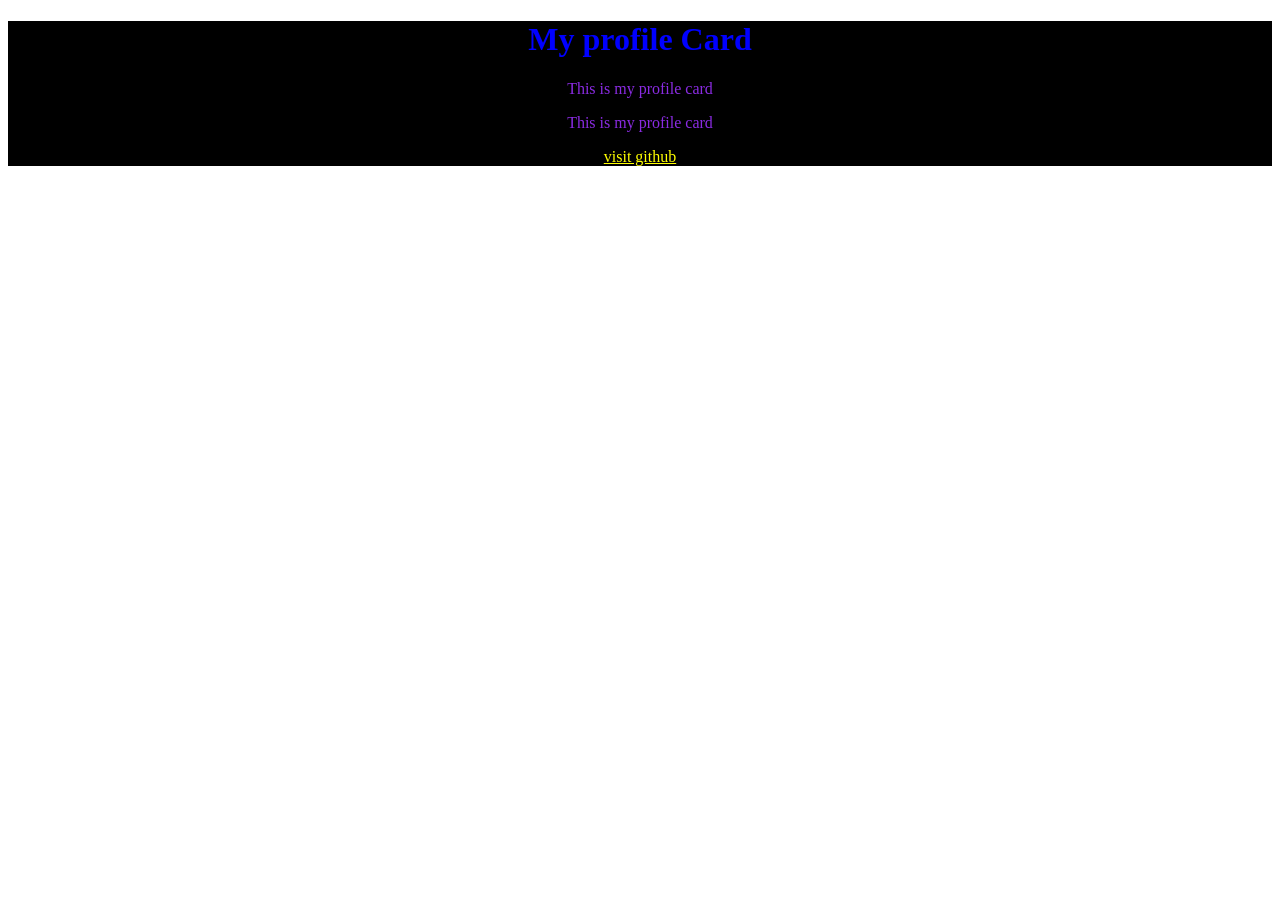
<file: task1/index.html>
<!DOCTYPE html>
<html lang="en">
<head>
    <meta charset="UTF-8">
    <meta name="viewport" content="width=device-width, initial-scale=1.0">
    <title>profile card</title>
     <link rel="stylesheet" href="style.css">
</head>
<body>
    <div>
        <h1>My profile Card</h1>
        <p>This is my profile card</p>
        <p>This is my profile card</p>
         <a href="https://github.com/" class="my-button">visit github</a>
    </div>
</body>
</html>
</file>
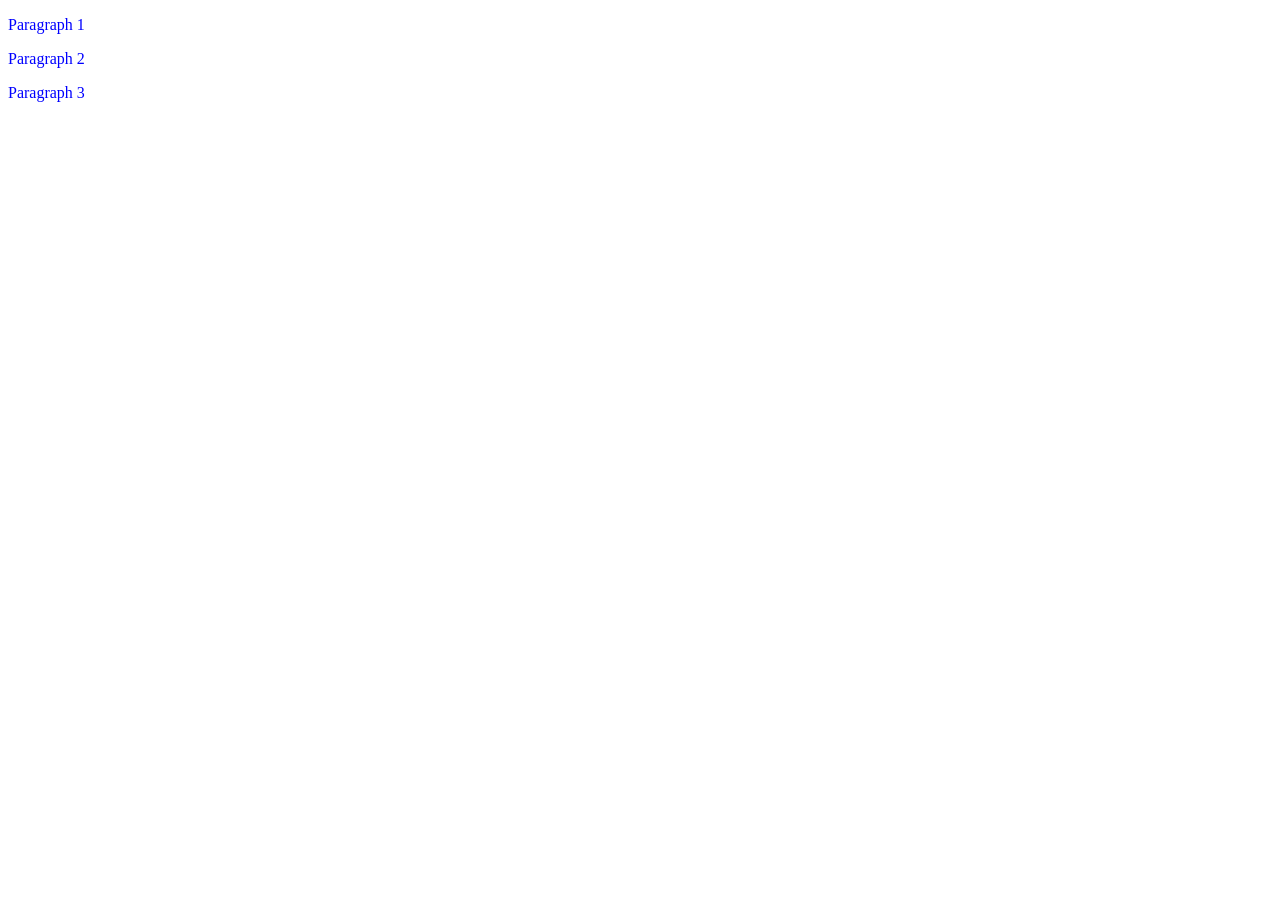
<file: task2/index.html>
<!DOCTYPE html>
<html lang="en">
<head>
    <meta charset="UTF-8">
    <meta name="viewport" content="width=device-width, initial-scale=1.0">
    <title>task 2</title>
    <link rel="stylesheet" href="style.css">
</head>
<body>
    <article>

    <p>Paragraph 1</p>

    <div>

        <p>Paragraph 2</p>

        <section>
            <p>Paragraph 3</p>
        </section>

    </div>

</article>
</body>
</html>
</file>
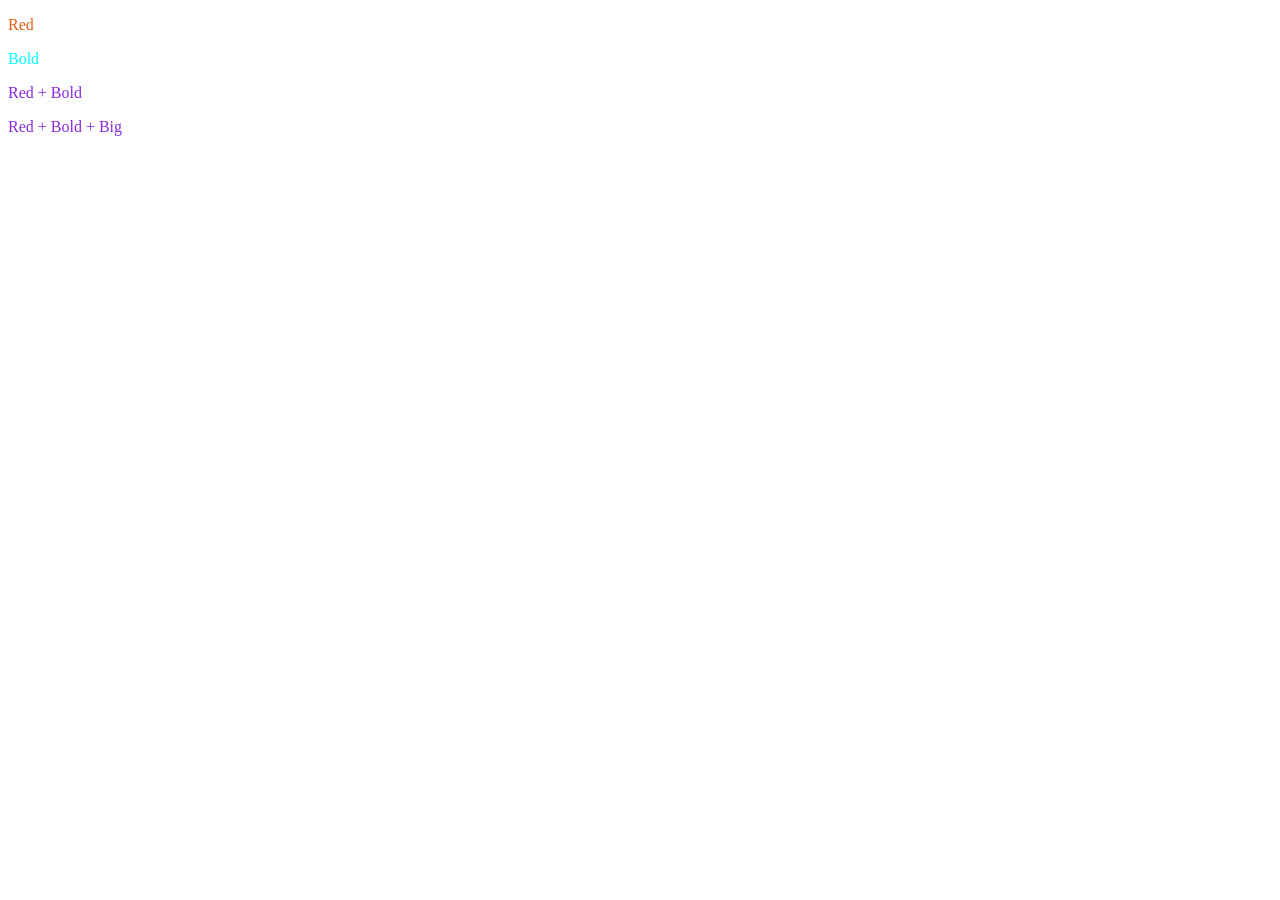
<file: task3/index.html>
<!DOCTYPE html>
<html lang="en">
<head>
    <meta charset="UTF-8">
    <meta name="viewport" content="width=device-width, initial-scale=1.0">
    <title>Document</title> 
    <link rel="stylesheet" href="style.css">
</head>
<body>
    <p class="red">Red</p>

<p class="bold">Bold</p>

<p class="red bold">Red + Bold</p>

<p class="red bold big">Red + Bold + Big</p>
</body>
</html>
</file>
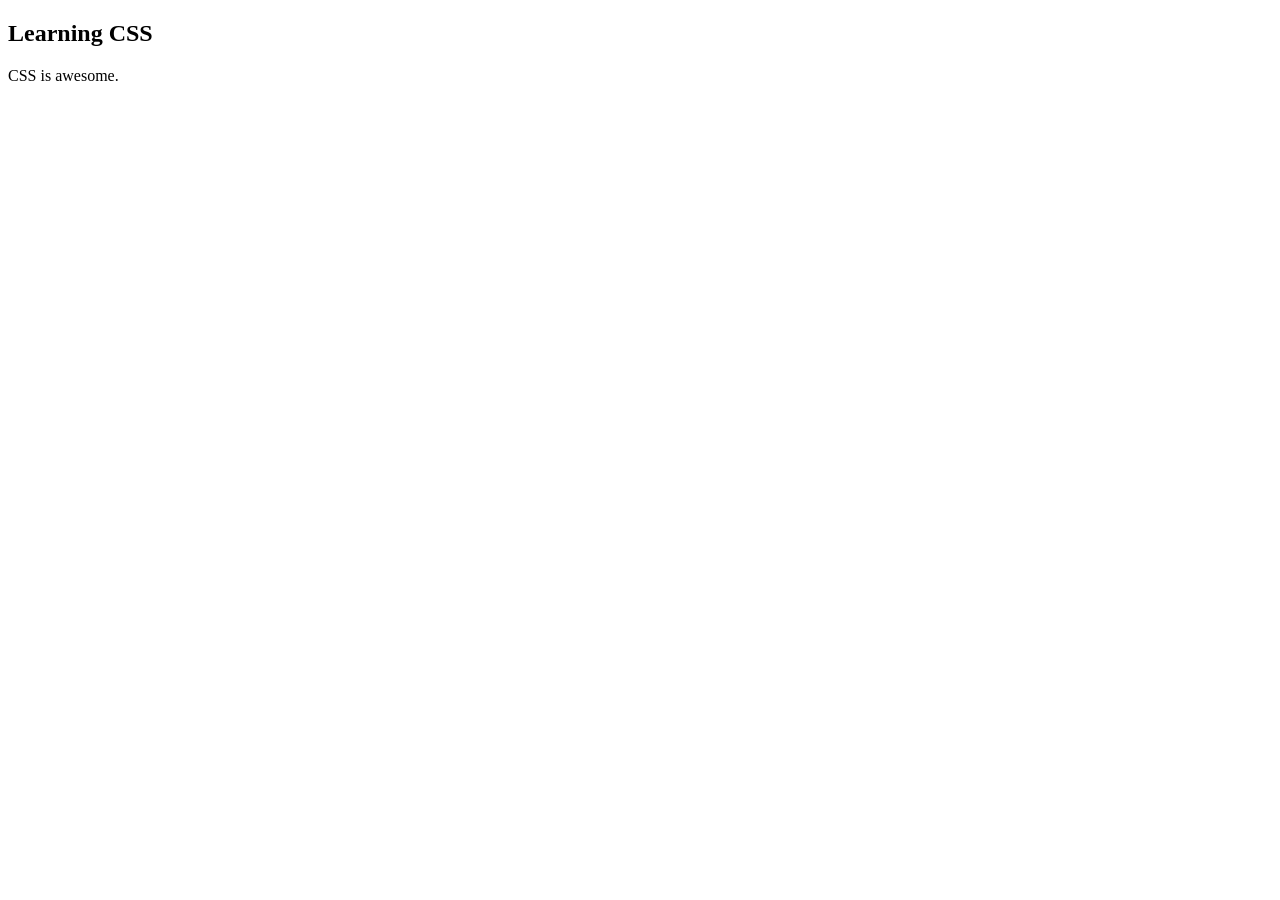
<file: task4/index.html>
<!DOCTYPE html>
<html lang="en">
<head>
    <meta charset="UTF-8">
    <meta name="viewport" content="width=device-width, initial-scale=1.0">
    <title>Document</title>
</head>
<body>
    <h2 id="title">Learning CSS</h2>

<p id="description">
CSS is awesome.
</p>
</body>
</html>
</file>
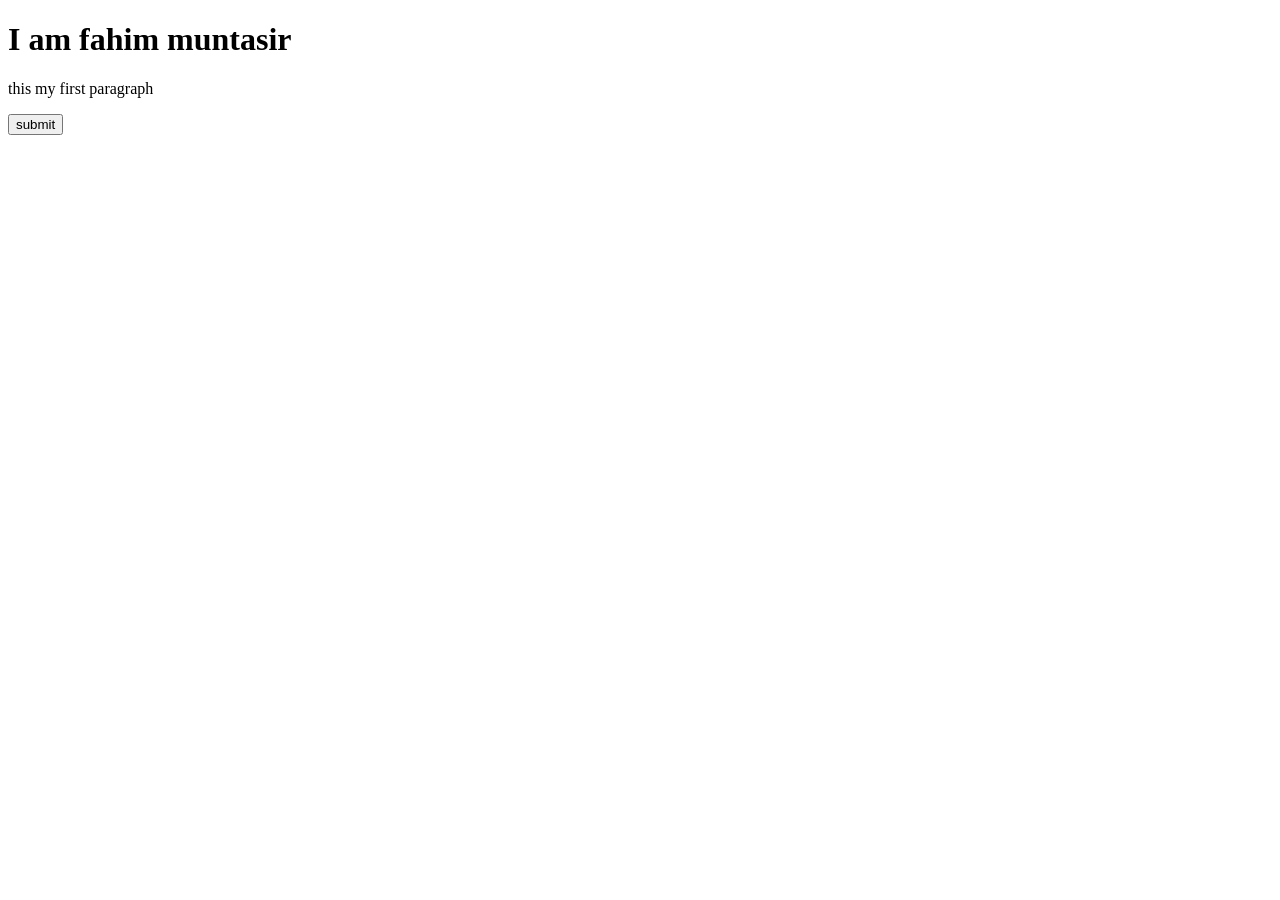
<file: task5/index.html>
<!DOCTYPE html>
<html lang="en">
<head>
    <meta charset="UTF-8">
    <meta name="viewport" content="width=device-width, initial-scale=1.0">
    <title>Document</title>
</head>
<body>
    <h1>I am fahim muntasir</h1>
    <p>this my first paragraph</p>
    <button>submit</button>
    
</body>
</html>
</file>
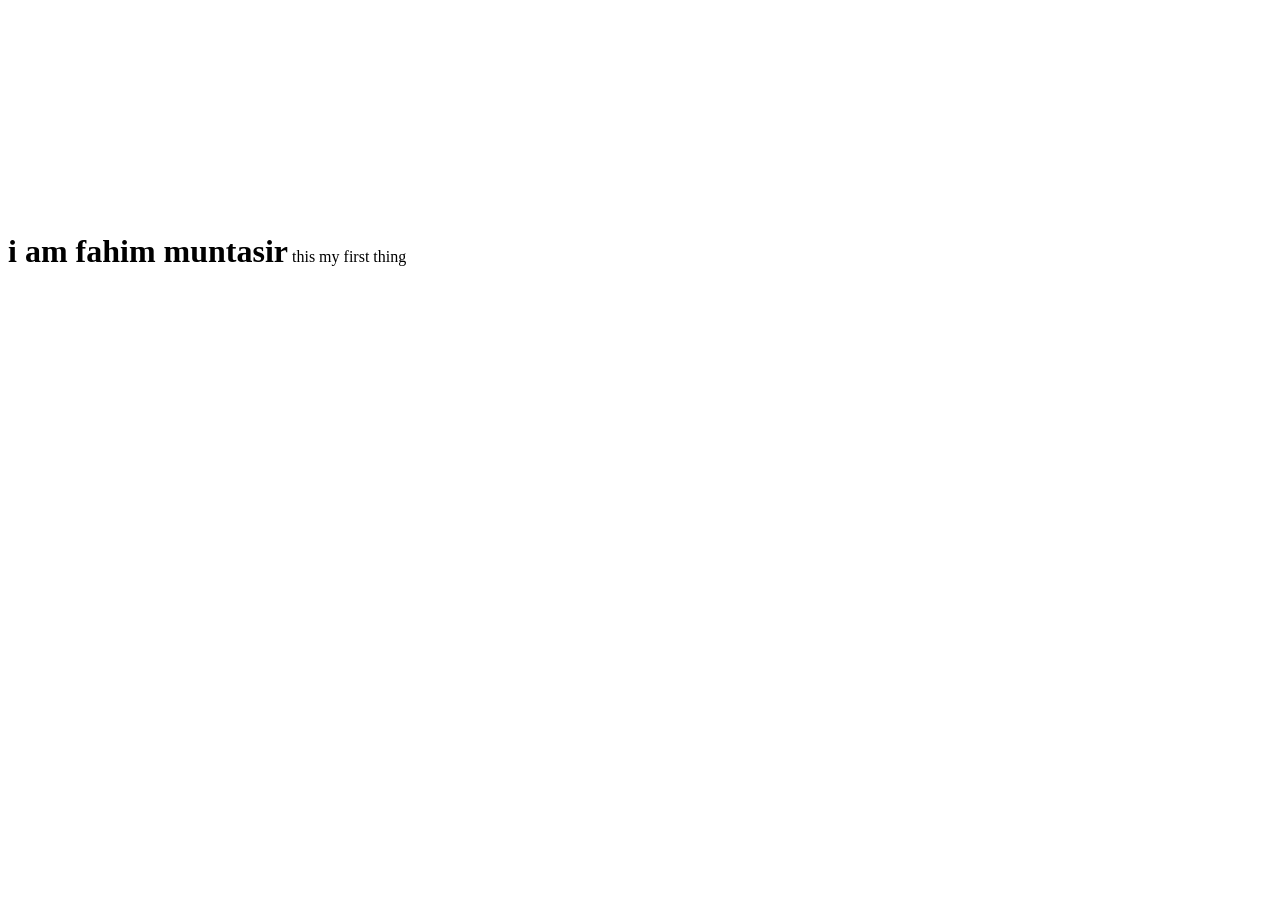
<file: task6/index.html>
<!DOCTYPE html>
<html lang="en">
<head>
    <meta charset="UTF-8">
    <meta name="viewport" content="width=device-width, initial-scale=1.0">
    <title>Document</title>
    <link rel="stylesheet" href="style.css">
</head>
<body>
    <div>
   <h1 class="first">i am fahim muntasir</h1>
   <p class="first">my first thing</p>

   <h1 class="secend">this is my first</h1>
   <p class="secend">this my first thing</p>
   
   <h1 class="third">i am fahim muntasir</h1>
   <p class="third">this my first thing</p>
   
   <h1 class="fourth">i am fahim muntasir</h1>
   <p class="fourth">this my first thing</p>
   
</body>
</html>
</file>
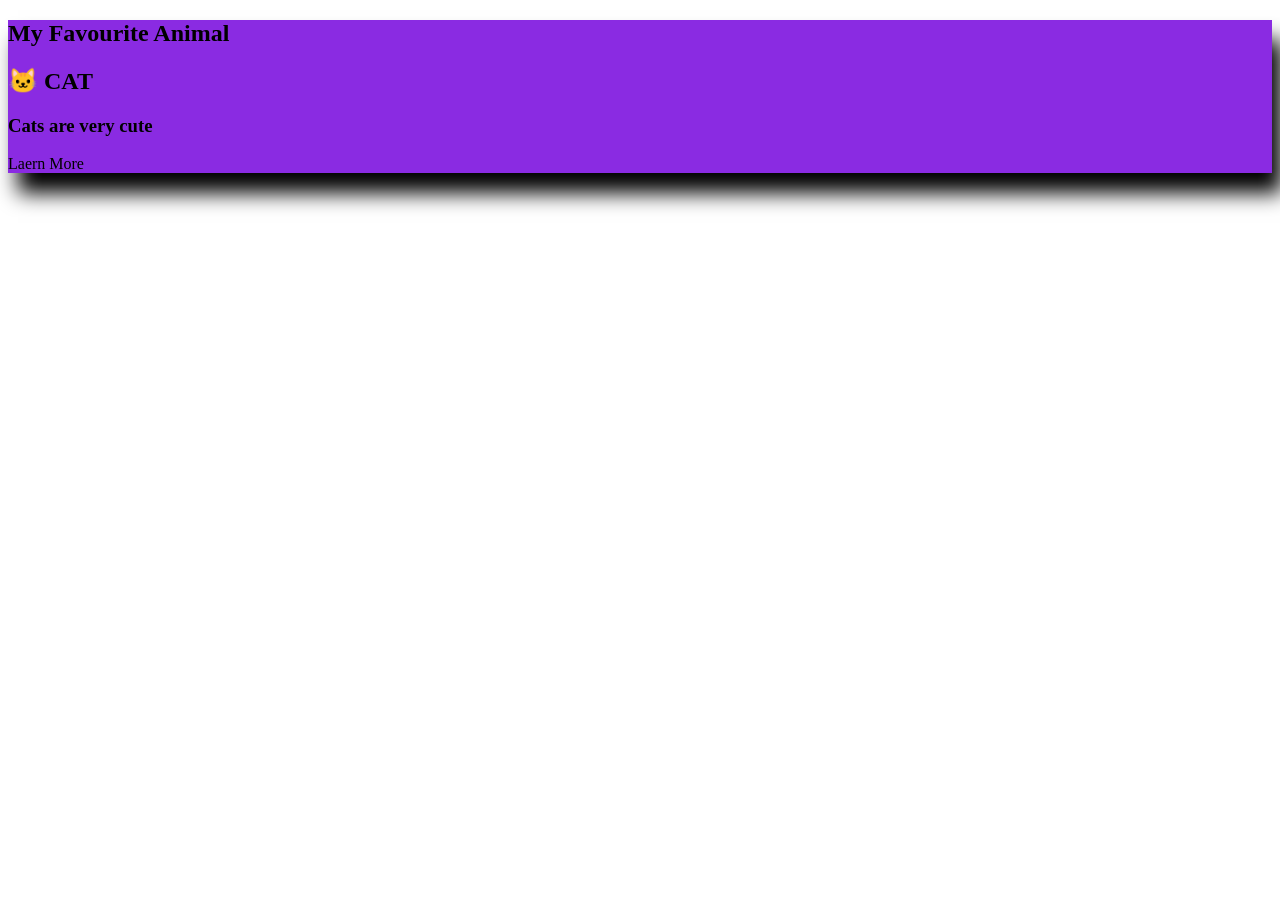
<file: task7/index.html>
<!DOCTYPE html>
<html lang="en">
<head>
    <meta charset="UTF-8">
    <meta name="viewport" content="width=device-width, initial-scale=1.0">
    <title>Document</title>
    <link rel="stylesheet" href="style.css">
</head>
<body>
    <section>
        <h1> My Favourite Animal</h1>
        <h2> 🐱 CAT </h2>
        <h3>Cats are very cute</h3>
        <p>Laern More</p>
    </section>
</body>
</html>
</file>
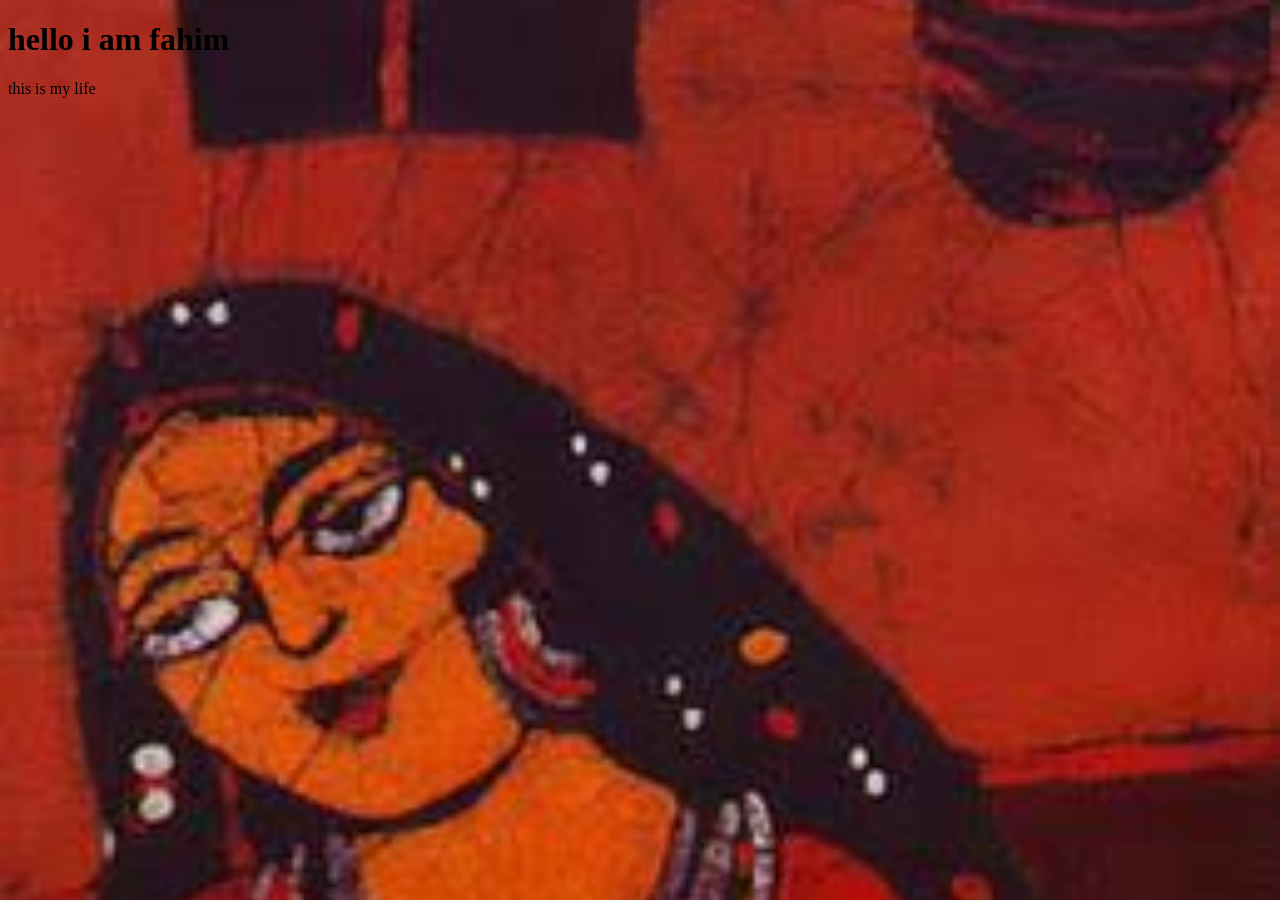
<file: task8/index.html>
<!DOCTYPE html>
<html lang="en">
<head>
    <meta charset="UTF-8">
    <meta name="viewport" content="width=device-width, initial-scale=1.0">
    <title>Document</title>
    <link rel="stylesheet" href="style.css">
</head>
<body> 
    <h1>hello i am fahim</h1>
    <p>this is my life</p>
</body>
</html>
</file>
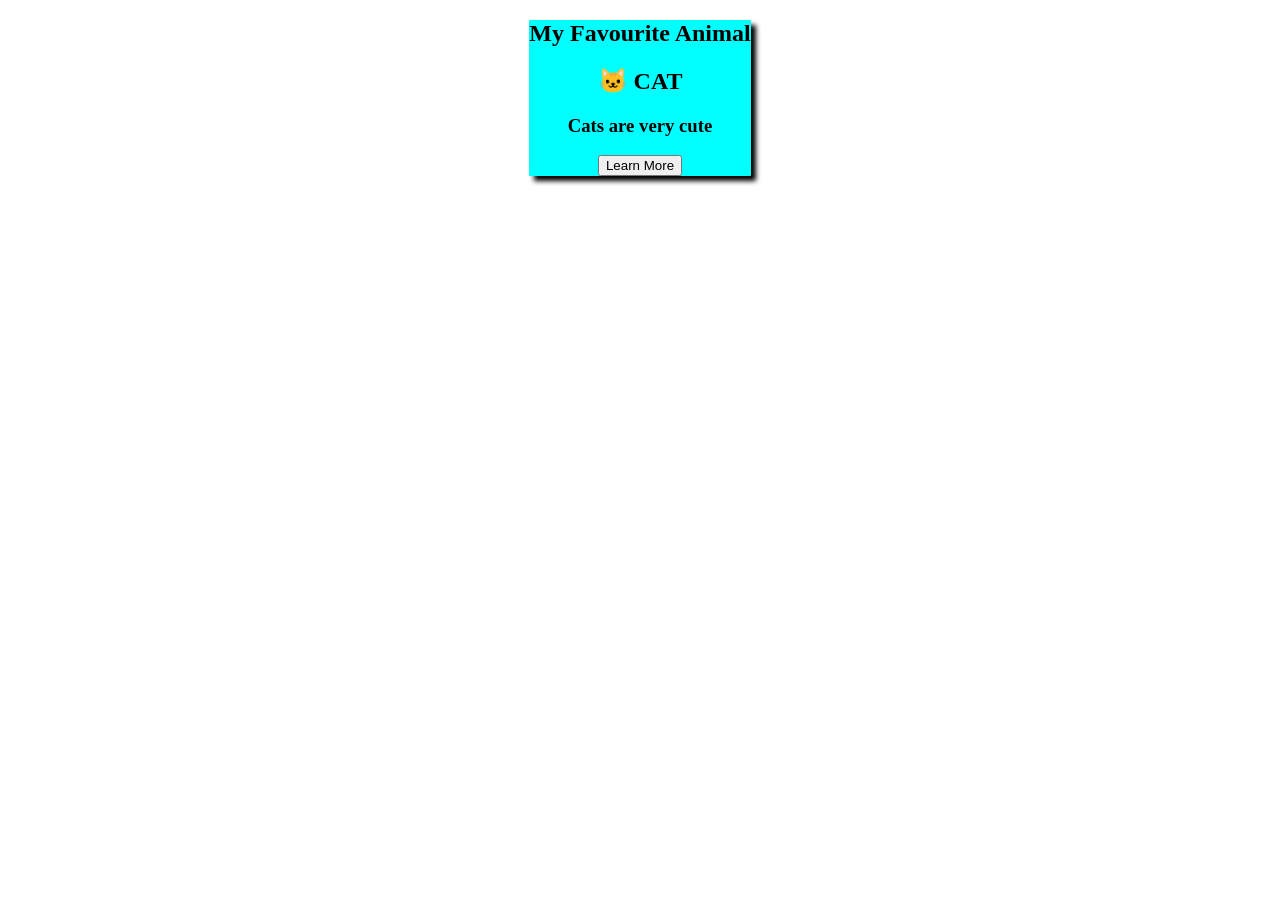
<file: task9/index.html>
<!DOCTYPE html>
<html lang="en">
<head>
    <meta charset="UTF-8">
    <meta name="viewport" content="width=device-width, initial-scale=1.0">
    <title>Document</title>
    <link rel="stylesheet" href="style.css">
</head>
<body>
     <section>
        <h1> My Favourite Animal</h1>
        <h2> 🐱 CAT </h2>
        <h3>Cats are very cute</h3>
        <button>Learn More</button>
    </section>
</body>
</html>
</file>
<file: task1/style.css>
div {
           width: auto;
            border: auto;
            border-radius: auto;
            padding: auto;
            margin: auto;
            text-align: center;
            background-color: black;
            text-align: center;
        }
        div h1 {
            color:blue
        }
        div p {
            font-size: 1rem;
            color:blueviolet;
        }
        .my-button {
            padding:0%;
            border: radius 5px; ;
            color:yellow;
        }
</file>
<file: task2/style.css>
article > p{
    color:red;
}
article p {
    color: blue;
}
</file>
<file: task3/style.css>
.red {
    color: rgb(227, 93, 21);
}
.bold {
    color: aqua;
}

.red.bold {
    color: blueviolet;
}
</file>
<file: task6/style.css>
.first {
            display: none;
        }
        .secend {
            visibility: hidden;
        }
        .third {
            visibility: hidden;
        }
        .fourth {
            display: inline-block;
        }
</file>
<file: task7/style.css>
section {
    background-color: blueviolet;
}
section {
    box-shadow: 10px 20px 20px;
}
</file>
<file: task8/style.css>
body{
    background-image: url(images.jpg);
    background-size: cover;
    background-repeat: no-repeat;
    background-position: 0%;
}
</file>
<file: task9/style.css>
section{
 background-color: aqua;
 width: fit-content; 
 margin: auto;
 border: 2px;
border-radius: 1px;
padding: 0%;
text-align: center;
box-shadow: 5px 5px 5px;

}
</file>
